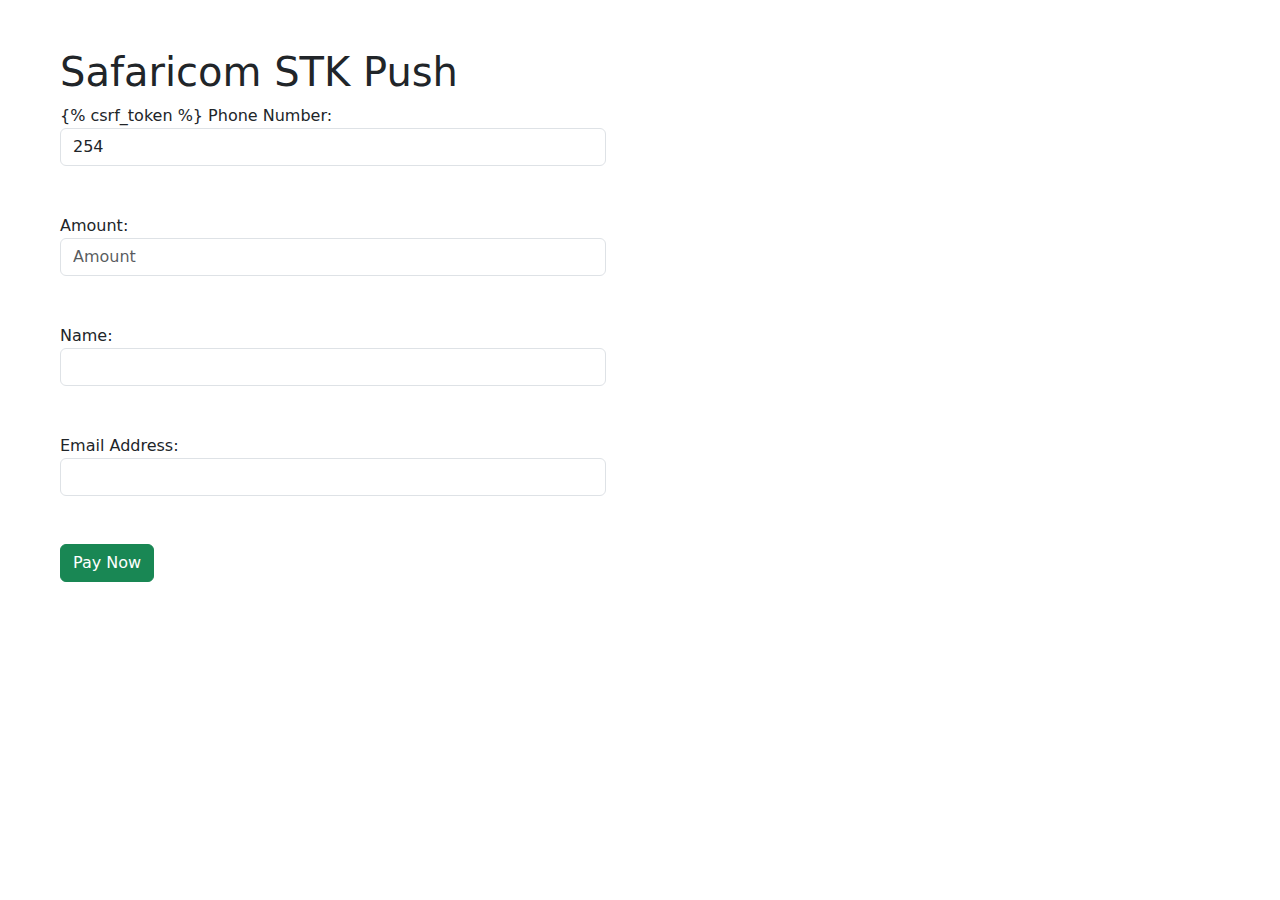
<file: restaurant/templates/pay.html>
<!DOCTYPE html>
<html lang="en">
<head>
    <meta charset="UTF-8">
    <meta name="viewport" content="width=device-width, initial-scale=1.0">
    <title>Document</title>

    <link
    href="https://cdn.jsdelivr.net/npm/bootstrap@5.3.3/dist/css/bootstrap.min.css"
    rel="stylesheet"
    integrity="sha384-QWTKZyjpPEjISv5WaRU9OFeRpok6YctnYmDr5pNlyT2bRjXh0JMhjY6hW+ALEwIH"
    crossorigin="anonymous"
  />

</head>
<body>
    <div class="container m-5">
        <div class="row">
          <div class="col-md-6">
            <h1>Safaricom STK Push</h1>
            <form action="/stk_push/" method="post" class="form">
              {% csrf_token %}
              <label for="phone">Phone Number:</label><br />
              <input
                class="form-control"
                type="text"
                id="phone"
                name="phone"
                value="254"
                required
              /><br /><br>
              <label for="amount">Amount:</label><br />
              <input
                class="form-control"
                type="number"
                id="amount"
                name="amount"
                placeholder="Amount"
                required
              /><br /><br>
      
              <label for="name">Name:</label><br>
              <input
                type="text"
                class="form-control"
                id="name"
                name="name"
                required
              />
              <br /><br>
      
              <label for="email">Email Address:</label><br>
              <input
                type="email"
                class="form-control"
                id="email"
                name="email"
                required
              />
              <br /><br>
              <button class="btn btn-success" type="submit">Pay Now</button>
            </form>
          </div>
        </div>
      </div>

      <script
      src="https://cdn.jsdelivr.net/npm/bootstrap@5.3.3/dist/js/bootstrap.bundle.min.js"
      integrity="sha384-YvpcrYf0tY3lHB60NNkmXc5s9fDVZLESaAA55NDzOxhy9GkcIdslK1eN7N6jIeHz"
      crossorigin="anonymous"
    ></script>
</body>
</html>
</file>
